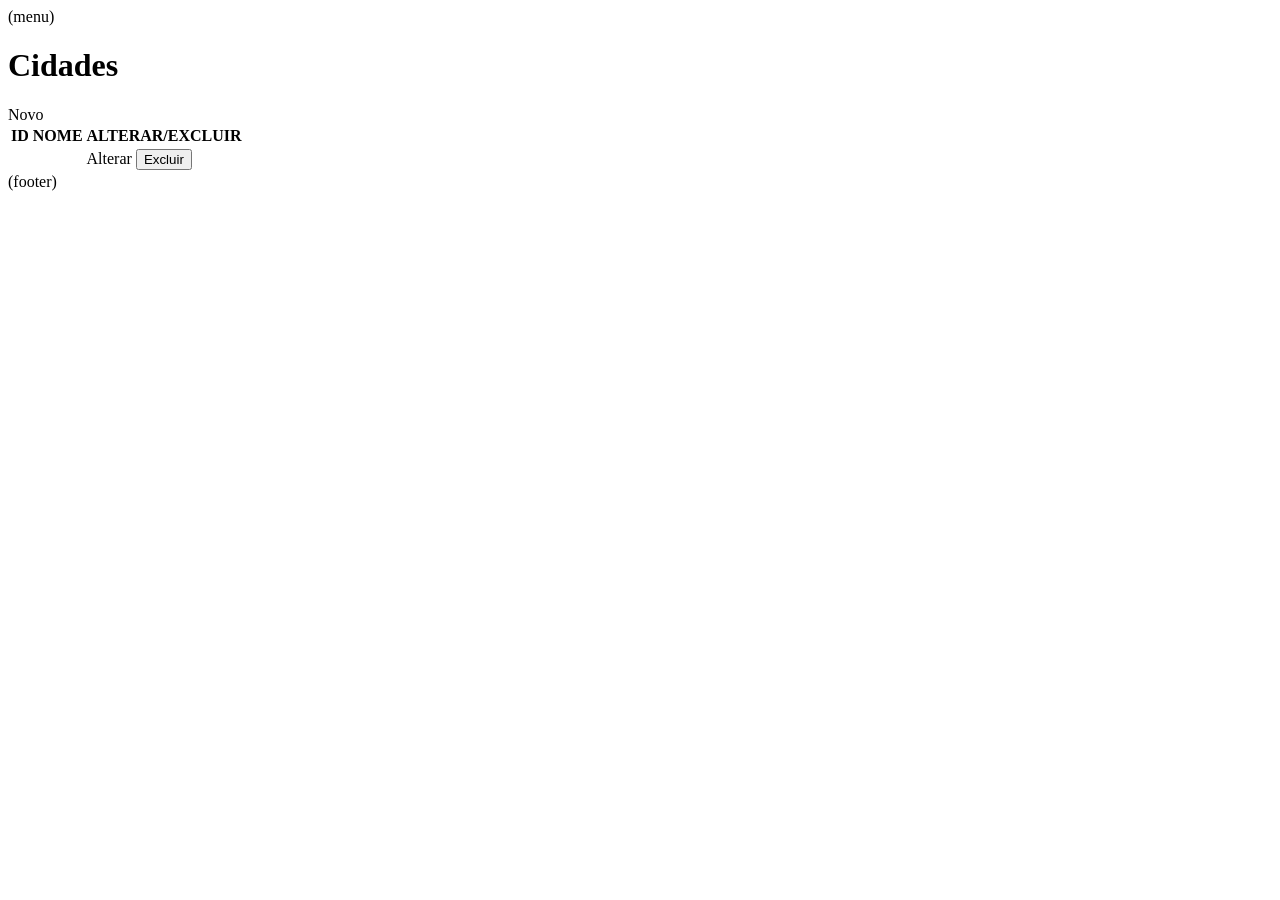
<file: dacs2022/src/main/resources/templates/cidade/index.html>
<!DOCTYPE html>
<html xmlns:th="http://www.thymeleaf.org"
    xmlns:layout="http://www.ultraq.net.nz/thymeleaf/layout">
    
    <head th:include="layout :: htmlhead"></head>

    <body>
        <nav th:replace="layout :: menu">(menu)</nav>

        <div class="container">

            <h1 class="text-center">Cidades</h1>
            <a class="btn btn-primary" th:href="@{/cidade/novo}">Novo</a>
            <table class="table table table-dark table-striped table-hover" id="cidades">
                <thead>
                    <tr>
                        <th>ID</th>
                        <th>NOME</th>
                        <th>ALTERAR/EXCLUIR</th>
                    </tr>
                </thead>
                <tbody>
                    <tr th:each="cidade : ${listaCidades}">
                        <td th:text="${cidade.id}"></td>
                        <td th:text="${cidade.nome}"></td>
                        <td>
                            <a class="btn btn-primary" th:href="@{'/cidade/alterar/'+${cidade.id}}">Alterar</a>
                            
                            <button class="btn btn-danger js-delete" 
                                    th:data-id="${cidade.id}" >Excluir</button>
                        </td>
                    </tr>
                </tbody>
            </table>
    
        </div>
        
        <div th:include="layout :: footer">(footer)</div>

        <script type="text/javascript">
            $(document).ready(function() {
                $("#cidades").on('click', '.js-delete', function() {
                    let button = $(this);
                    bootbox.confirm("Confirma a exclusão do registro?", function(result) {
                        if (result) {
                            $.ajax({
                                url: '/cidade/delete/' + button.attr("data-id"),
                                method: 'GET',
                                success : function() {
                                    window.location.href = '/cidade/';
                                }
                            });
                        }
                    });
                });
            });
        </script>
    </body>
</html>
</file>
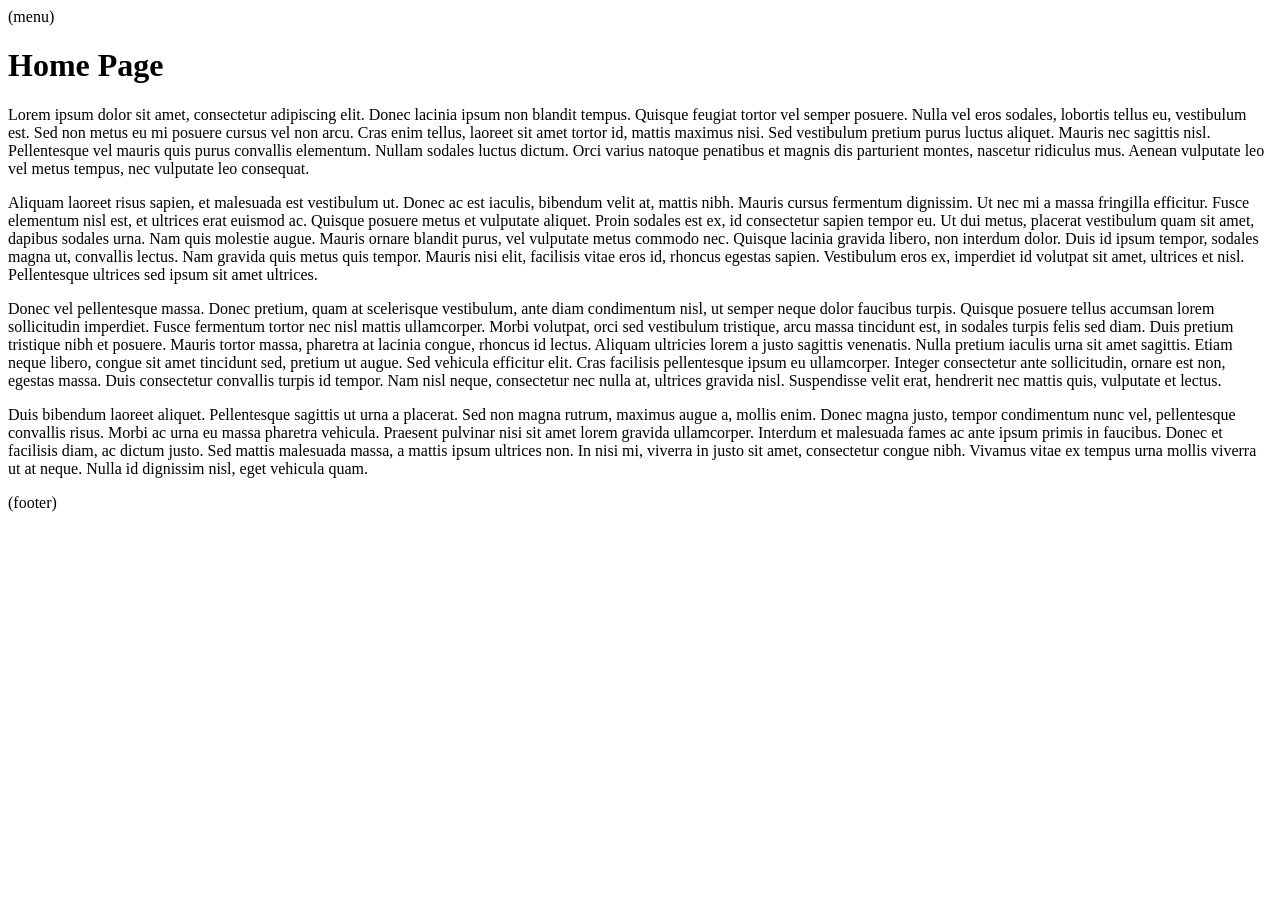
<file: dacs2022/src/main/resources/templates/home/index.html>
<!DOCTYPE html>
<html xmlns:th="http://www.thymeleaf.org"
      xmlns:layout="http://www.ultraq.net.nz/thymeleaf/layout">
      
    <head th:include="layout :: htmlhead"></head>

    <body>
        <nav th:replace="layout :: menu">(menu)</nav>

        <div class="container">
            <h1 class="text-center">Home Page</h1>
            <p>Lorem ipsum dolor sit amet, consectetur adipiscing elit. Donec lacinia ipsum non blandit tempus. Quisque feugiat tortor vel semper posuere. Nulla vel eros sodales, lobortis tellus eu, vestibulum est. Sed non metus eu mi posuere cursus vel non arcu. Cras enim tellus, laoreet sit amet tortor id, mattis maximus nisi. Sed vestibulum pretium purus luctus aliquet. Mauris nec sagittis nisl. Pellentesque vel mauris quis purus convallis elementum. Nullam sodales luctus dictum. Orci varius natoque penatibus et magnis dis parturient montes, nascetur ridiculus mus. Aenean vulputate leo vel metus tempus, nec vulputate leo consequat.</p>
            <p>Aliquam laoreet risus sapien, et malesuada est vestibulum ut. Donec ac est iaculis, bibendum velit at, mattis nibh. Mauris cursus fermentum dignissim. Ut nec mi a massa fringilla efficitur. Fusce elementum nisl est, et ultrices erat euismod ac. Quisque posuere metus et vulputate aliquet. Proin sodales est ex, id consectetur sapien tempor eu. Ut dui metus, placerat vestibulum quam sit amet, dapibus sodales urna. Nam quis molestie augue. Mauris ornare blandit purus, vel vulputate metus commodo nec. Quisque lacinia gravida libero, non interdum dolor. Duis id ipsum tempor, sodales magna ut, convallis lectus. Nam gravida quis metus quis tempor. Mauris nisi elit, facilisis vitae eros id, rhoncus egestas sapien. Vestibulum eros ex, imperdiet id volutpat sit amet, ultrices et nisl. Pellentesque ultrices sed ipsum sit amet ultrices.</p>
            <p>Donec vel pellentesque massa. Donec pretium, quam at scelerisque vestibulum, ante diam condimentum nisl, ut semper neque dolor faucibus turpis. Quisque posuere tellus accumsan lorem sollicitudin imperdiet. Fusce fermentum tortor nec nisl mattis ullamcorper. Morbi volutpat, orci sed vestibulum tristique, arcu massa tincidunt est, in sodales turpis felis sed diam. Duis pretium tristique nibh et posuere. Mauris tortor massa, pharetra at lacinia congue, rhoncus id lectus. Aliquam ultricies lorem a justo sagittis venenatis. Nulla pretium iaculis urna sit amet sagittis. Etiam neque libero, congue sit amet tincidunt sed, pretium ut augue. Sed vehicula efficitur elit. Cras facilisis pellentesque ipsum eu ullamcorper. Integer consectetur ante sollicitudin, ornare est non, egestas massa. Duis consectetur convallis turpis id tempor. Nam nisl neque, consectetur nec nulla at, ultrices gravida nisl. Suspendisse velit erat, hendrerit nec mattis quis, vulputate et lectus.</p>
            <p>Duis bibendum laoreet aliquet. Pellentesque sagittis ut urna a placerat. Sed non magna rutrum, maximus augue a, mollis enim. Donec magna justo, tempor condimentum nunc vel, pellentesque convallis risus. Morbi ac urna eu massa pharetra vehicula. Praesent pulvinar nisi sit amet lorem gravida ullamcorper. Interdum et malesuada fames ac ante ipsum primis in faucibus. Donec et facilisis diam, ac dictum justo. Sed mattis malesuada massa, a mattis ipsum ultrices non. In nisi mi, viverra in justo sit amet, consectetur congue nibh. Vivamus vitae ex tempus urna mollis viverra ut at neque. Nulla id dignissim nisl, eget vehicula quam.</p>
        </div>
        
        <div th:include="layout :: footer">(footer)</div>
    </body>
</html>
</file>
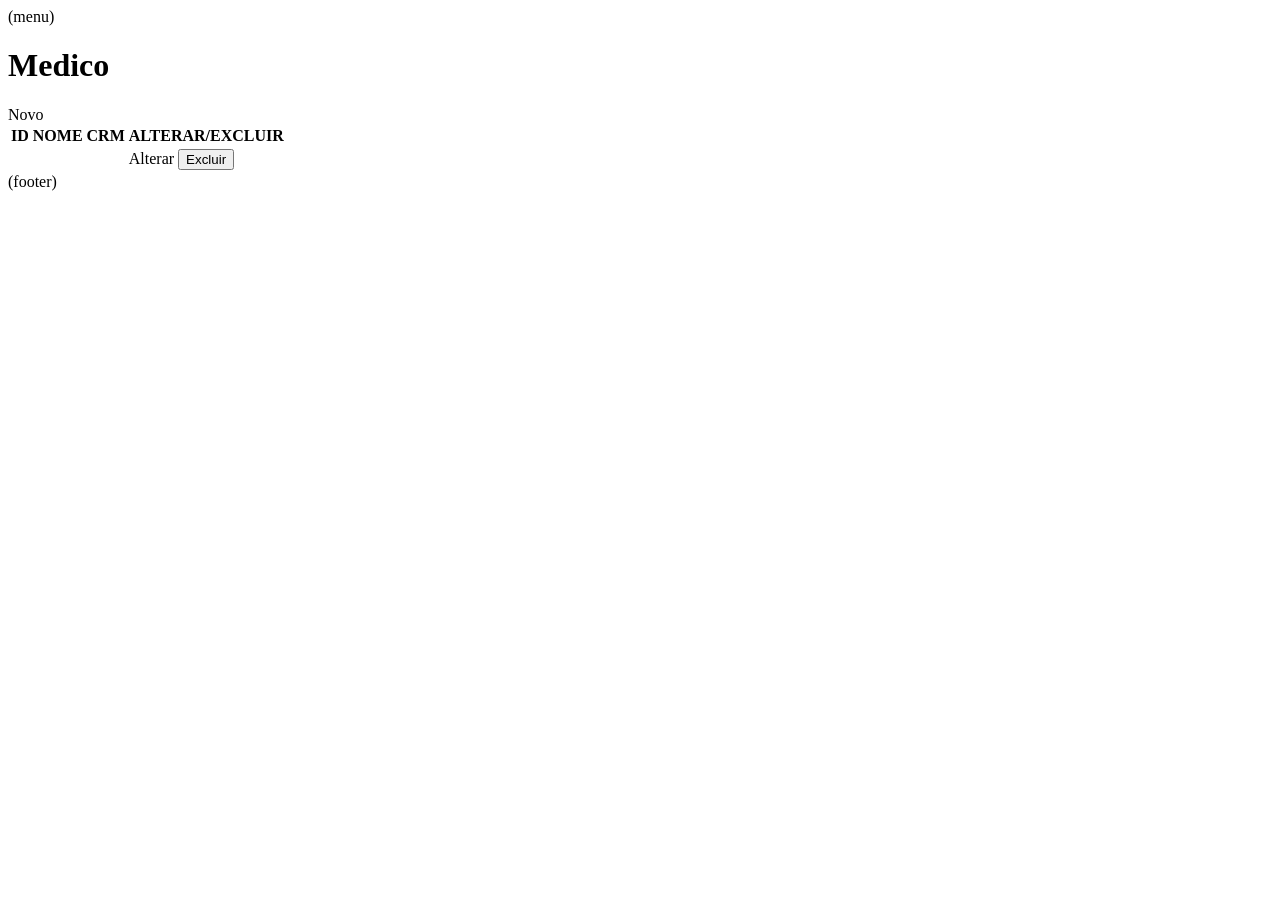
<file: dacs2022/src/main/resources/templates/medico/index.html>
<!DOCTYPE html>
<html xmlns:th="http://www.thymeleaf.org"
    xmlns:layout="http://www.ultraq.net.nz/thymeleaf/layout">
    
    <head th:include="layout :: htmlhead"></head>

    <body>
        <nav th:replace="layout :: menu">(menu)</nav>

        <div class="container">
            <h1 class="text-center">Medico</h1>
            <a class="btn btn-primary" th:href="@{/medico/novo}">Novo</a>
            <table class="table table table-dark table-striped table-hover" id="medico">
                <thead>
                    <tr>
                        <th>ID</th>
                        <th>NOME</th>
                        <th>CRM</th>
                        <th>ALTERAR/EXCLUIR</th>
                    </tr>
                </thead>
                <tbody>
                    <tr th:each="medico : ${listaMedicos}">
                        <td th:text="${medico.id}"></td>
                        <td th:text="${medico.nome}"></td>
                        <td th:text="${medico.CRM}"></td>
                        <td>
                            <a class="btn btn-primary" th:href="@{'/medico/alterar/'+${medico.id}}">Alterar</a>
                            
                            <button class="btn btn-danger js-delete" 
                                    th:data-id="${medico.id}" >Excluir</button>
                        </td>
                    </tr>
                </tbody>
            </table>
        </div>
        
        <div th:include="layout :: footer">(footer)</div>
        
        <script type="text/javascript">
            $(document).ready(function() {
                $("#medico").on('click', '.js-delete', function() {
                    let button = $(this);
                    bootbox.confirm("Confirma a exclusão do registro?", function(result) {
                        if (result) {
                            $.ajax({
                                url: '/medico/delete/' + button.attr("data-id"),
                                method: 'GET',
                                success : function() {
                                    window.location.href = '/medico/';
                                }
                            });
                        }
                    });
                });
            });
        </script>
    </body>
</html>
</file>
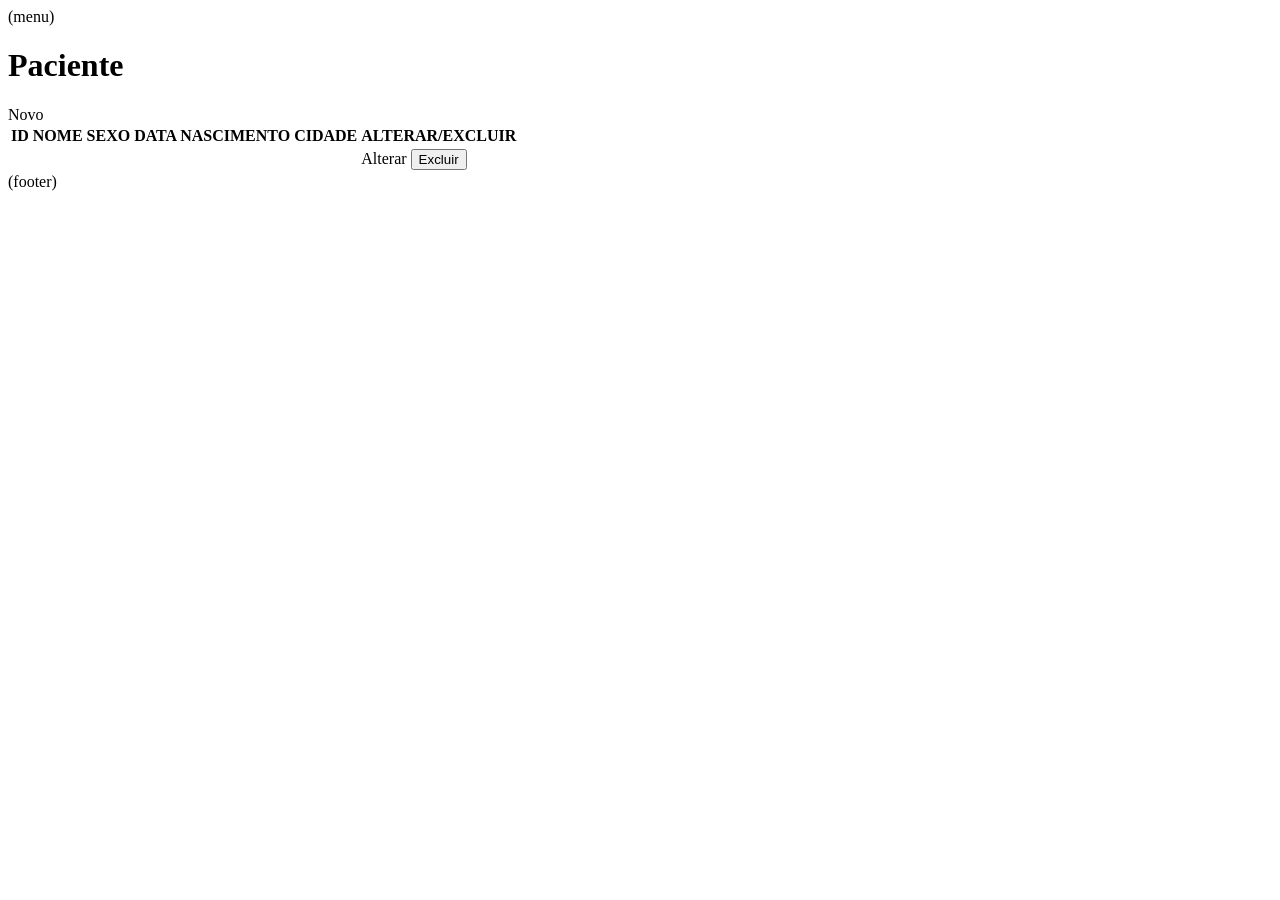
<file: dacs2022/src/main/resources/templates/paciente/index.html>
<!DOCTYPE html>
<html xmlns:th="http://www.thymeleaf.org"
      xmlns:layout="http://www.ultraq.net.nz/thymeleaf/layout">
      
    <head th:include="layout :: htmlhead"></head>

    <body>
        <nav th:replace="layout :: menu">(menu)</nav>

        <div class="container">
            <h1 class="text-center">Paciente</h1>
            <a class="btn btn-primary" th:href="@{/paciente/novo}">Novo</a>
            <table class="table table table-dark table-striped table-hover" id="pacientes">
                <thead>
                    <tr>
                        <th>ID</th>
                        <th>NOME</th>
                        <th>SEXO</th>
                        <th>DATA NASCIMENTO</th>
                        <th>CIDADE</th>
                        <th>ALTERAR/EXCLUIR</th>
                    </tr>
                </thead>
                <tbody>
                    <tr th:each="paciente : ${listaPacientes}">
                        <td th:text="${paciente.id}"></td>
                        <td th:text="${paciente.nome}"></td>
                        <td th:text="${paciente.sexo}"></td>
                        <td th:text="${paciente.dataNascimento}"></td>
                        <td th:text="${paciente.cidade?.nome}"></td>
                        <td>
                            <a class="btn btn-primary" th:href="@{'/paciente/alterar/'+${paciente.id}}">Alterar</a>
                            
                            <button class="btn btn-danger js-delete" 
                                    th:data-id="${paciente.id}" >Excluir</button>
                        </td>
                    </tr>
                </tbody>
            </table>
            
        </div>
        
        <div th:include="layout :: footer">(footer)</div>
    
        <script type="text/javascript">
            $(document).ready(function() {
                $("#pacientes").on('click', '.js-delete', function() {
                    let button = $(this);
                    bootbox.confirm("Confirma a exclusão do registro?", function(result) {
                        if (result) {
                            $.ajax({
                                url: '/paciente/delete/' + button.attr("data-id"),
                                method: 'GET',
                                success : function() {
                                    window.location.href = '/paciente/';
                                }
                            });
                        }
                    });
                });
            });
        </script>

    </body>
</html>
</file>
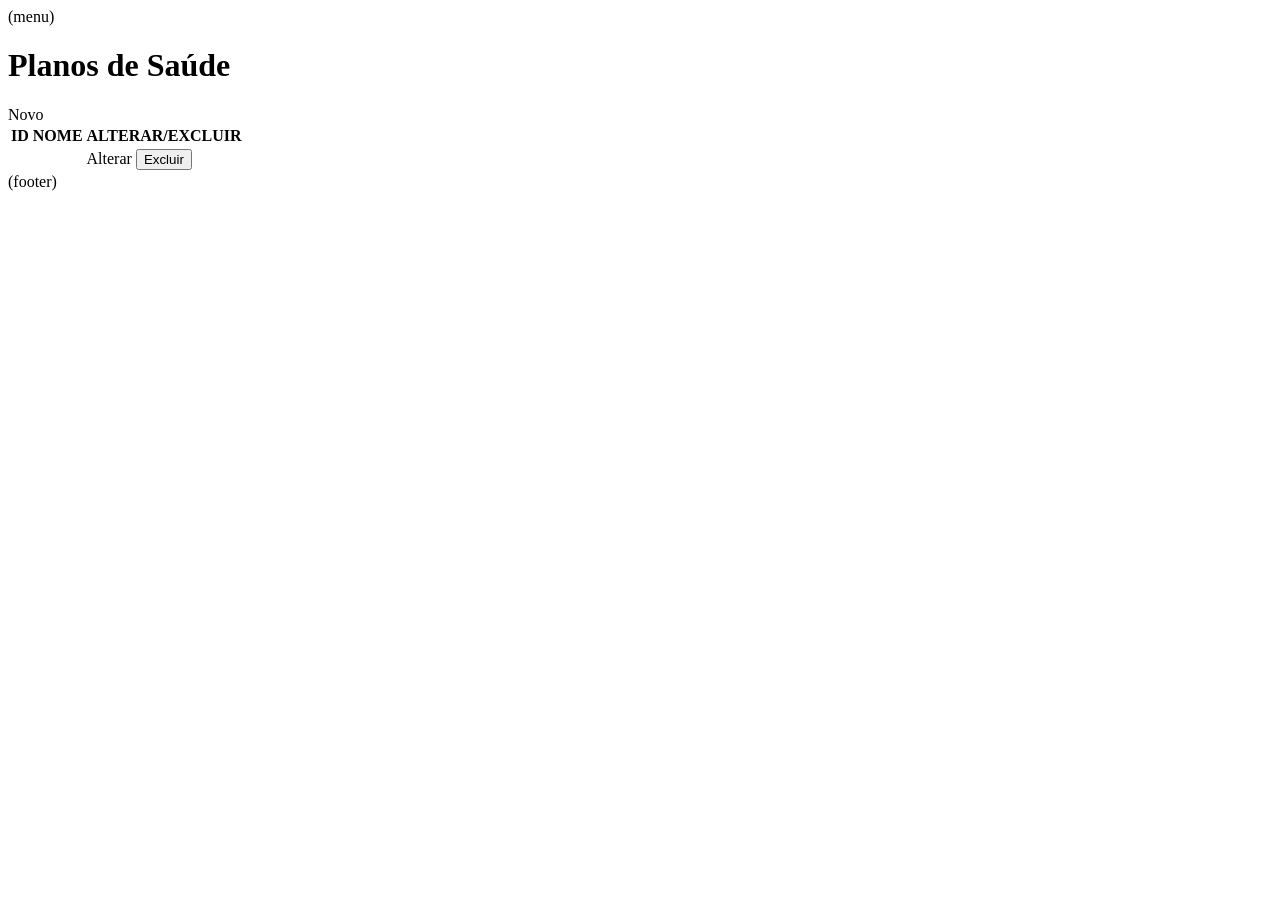
<file: dacs2022/src/main/resources/templates/planoDeSaude/index.html>
<!DOCTYPE html>
<html xmlns:th="http://www.thymeleaf.org"
    xmlns:layout="http://www.ultraq.net.nz/thymeleaf/layout">
    
    <head th:include="layout :: htmlhead"></head>

    <body>
        <nav th:replace="layout :: menu">(menu)</nav>

        <div class="container">

            <h1 class="text-center">Planos de Saúde</h1>
            <a class="btn btn-primary" th:href="@{/planoDeSaude/novo}">Novo</a>
            <table class="table table table-dark table-striped table-hover" id="planos">
                <thead>
                    <tr>
                        <th>ID</th>
                        <th>NOME</th>
                        <th>ALTERAR/EXCLUIR</th>
                    </tr>
                </thead>
                <tbody>
                    <tr th:each="plano : ${listaPlanos}">
                        <td th:text="${plano.id}"></td>
                        <td th:text="${plano.nome}"></td>
                        <td>
                            <a class="btn btn-primary" th:href="@{'/planoDeSaude/alterar/'+${plano.id}}">Alterar</a>
                            
                            <button class="btn btn-danger js-delete" 
                                    th:data-id="${plano.id}" >Excluir</button>
                        </td>
                    </tr>
                </tbody>
            </table>
    
        </div>
        
        <div th:include="layout :: footer">(footer)</div>

        <script type="text/javascript">
            $(document).ready(function() {
                $("#planos").on('click', '.js-delete', function() {
                    let button = $(this);
                    bootbox.confirm("Confirma a exclusão do registro?", function(result) {
                        if (result) {
                            $.ajax({
                                url: '/planoDeSaude/delete/' + button.attr("data-id"),
                                method: 'GET',
                                success : function() {
                                    window.location.href = '/planoDeSaude/';
                                }
                            });
                        }
                    });
                });
            });
        </script>
    </body>
</html>
</file>
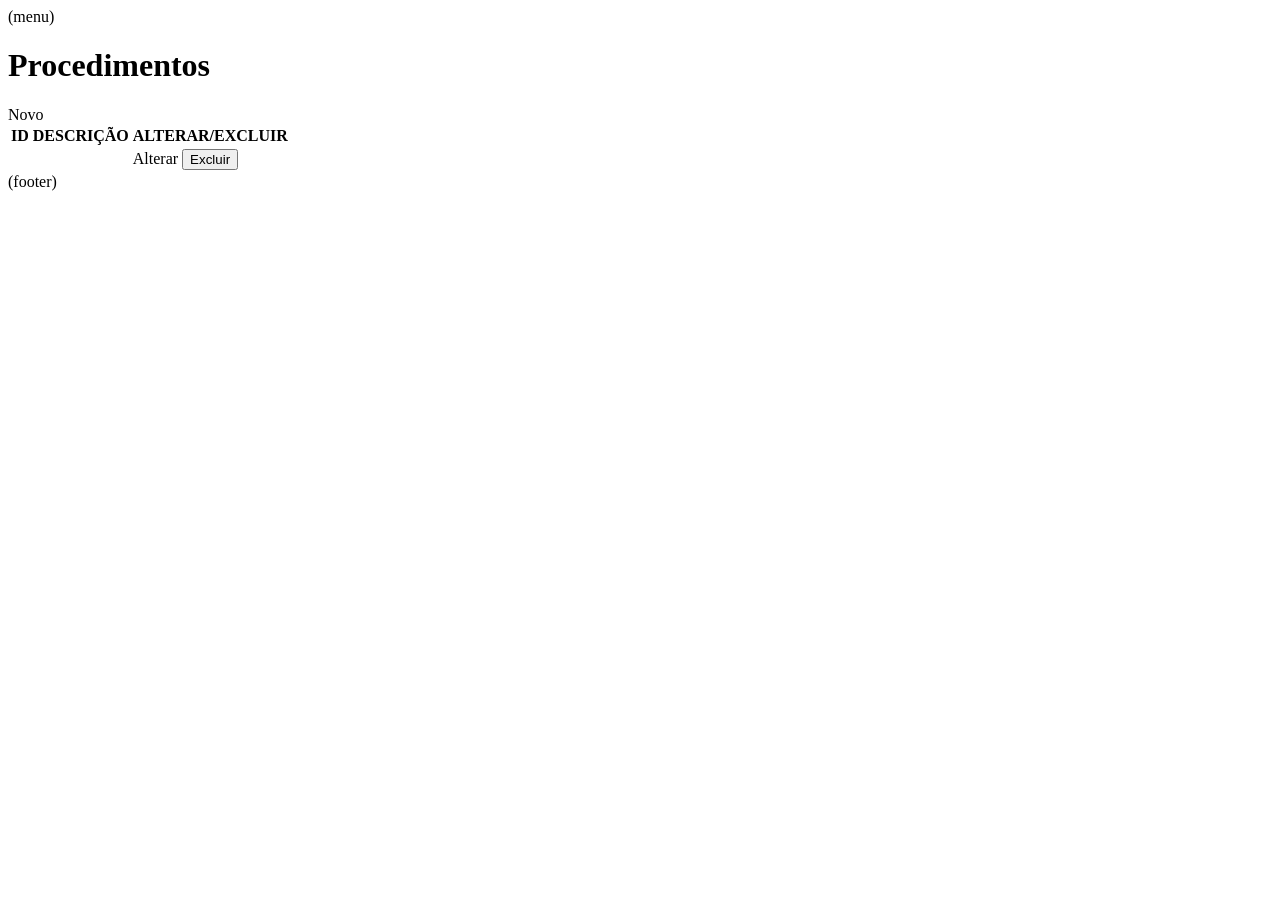
<file: dacs2022/src/main/resources/templates/procedimento/index.html>
<!DOCTYPE html>
<html xmlns:th="http://www.thymeleaf.org"
    xmlns:layout="http://www.ultraq.net.nz/thymeleaf/layout">
    
    <head th:include="layout :: htmlhead"></head>

    <body>
        <nav th:replace="layout :: menu">(menu)</nav>

        <div class="container">

            <h1 class="text-center">Procedimentos</h1>
            <a class="btn btn-primary" th:href="@{/procedimento/novo}">Novo</a>
            <table class="table table table-dark table-striped table-hover" id="procedimentos">
                <thead>
                    <tr>
                        <th>ID</th>
                        <th>DESCRIÇÃO</th>
                        <th>ALTERAR/EXCLUIR</th>
                    </tr>
                </thead>
                <tbody>
                    <tr th:each="procedimento : ${listaProcedimentos}">
                        <td th:text="${procedimento.id}"></td>
                        <td th:text="${procedimento.descricao}"></td>
                        <td>
                            <a class="btn btn-primary" th:href="@{'/procedimento/alterar/'+${procedimento.id}}">Alterar</a>
                            
                            <button class="btn btn-danger js-delete" 
                                    th:data-id="${procedimento.id}" >Excluir</button>
                        </td>
                    </tr>
                </tbody>
            </table>
    
        </div>
        
        <div th:include="layout :: footer">(footer)</div>

        <script type="text/javascript">
            $(document).ready(function() {
                $("#procedimentos").on('click', '.js-delete', function() {
                    let button = $(this);
                    bootbox.confirm("Confirma a exclusão do registro?", function(result) {
                        if (result) {
                            $.ajax({
                                url: '/procedimento/delete/' + button.attr("data-id"),
                                method: 'GET',
                                success : function() {
                                    window.location.href = '/procedimento/';
                                }
                            });
                        }
                    });
                });
            });
        </script>
    </body>
</html>
</file>
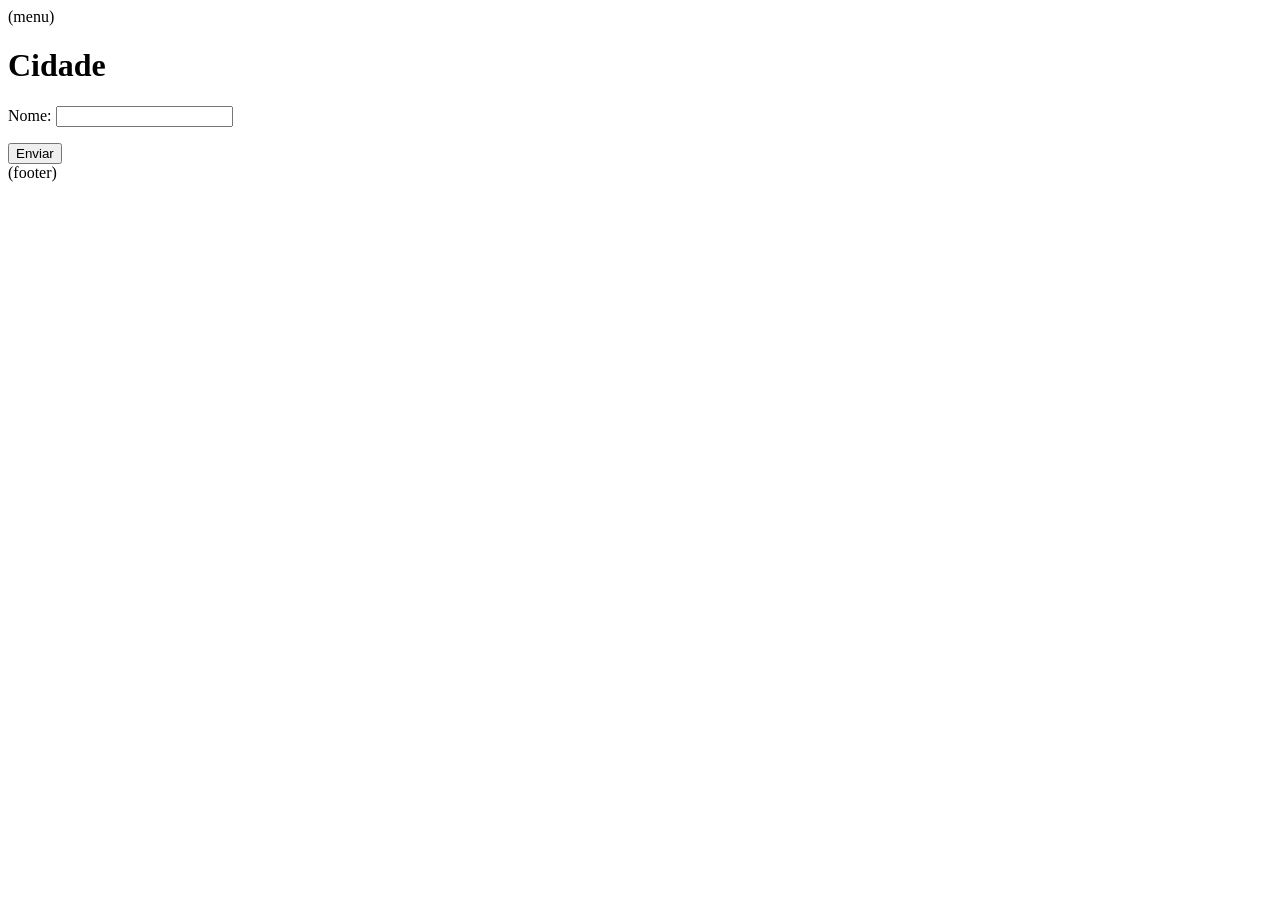
<file: dacs2022/src/main/resources/templates/cidade/form.html>
<!DOCTYPE html>
<html xmlns:th="http://www.thymeleaf.org"
    xmlns:layout="http://www.ultraq.net.nz/thymeleaf/layout">
    
    <head th:include="layout :: htmlhead"></head>

<body>
    <nav th:replace="layout :: menu">(menu)</nav>

    <div class="container">
        <h1 class="text-center">Cidade</h1>
        <form method="POST" th:action="@{/cidade/(form)}" th:object="${cidade}">
            <input type="hidden" th:field="*{id}">
            <div class="form-group">
                <div class="row">
                    <div class="col-12">
                        <label for="txtNome" >Nome:</label>
                        <input class="form-control" id="txtNome" type="text" th:field="*{nome}">
                        <p th:if="${#fields.hasErrors('nome')}"
                        th:errors="*{nome}"
                        class="alert alert-danger"/>
                    </div>
                </div>
            </div>

            <button type="submit" class="btn btn-primary">Enviar</button>            
        </form>
    </div>
    
    <div th:include="layout :: footer">(footer)</div>
</body>
</html>
</file>
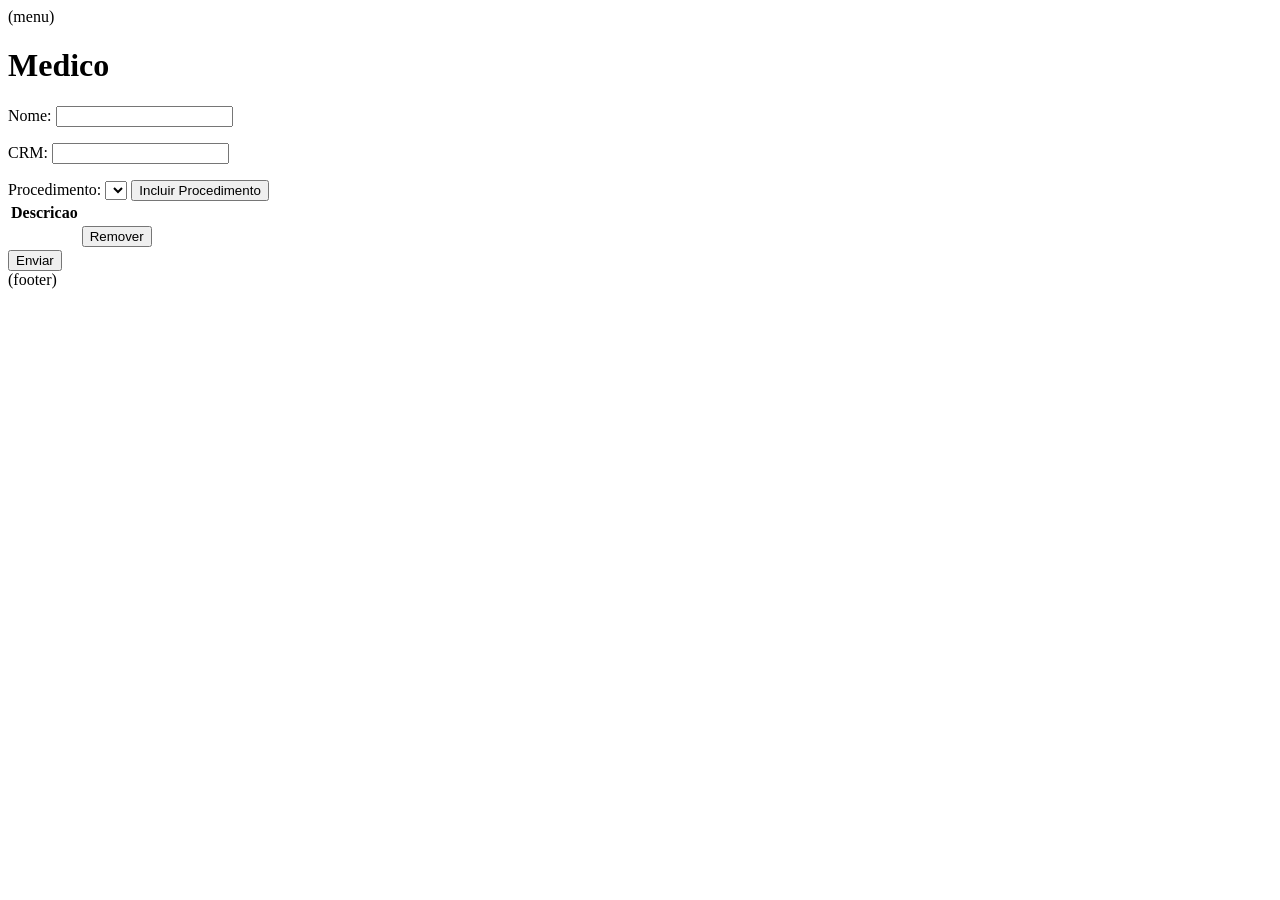
<file: dacs2022/src/main/resources/templates/medico/form.html>
<!DOCTYPE html>
<html xmlns:th="http://www.thymeleaf.org"
    xmlns:layout="http://www.ultraq.net.nz/thymeleaf/layout">
    
    <head th:include="layout :: htmlhead"></head>

    <body>
        <nav th:replace="layout :: menu">(menu)</nav>

        <div class="container">
            <h1 class="text-center">Medico</h1>
            <form method="POST" th:action="@{/medico/(form)}" th:object="${medico}">
                <input type="hidden" th:field="*{id}">
                <div class="form-group">
                    <div class="row">
                        <div class="col-12">
                            <label for="txtNome" >Nome: </label>
                            <input class="form-control" id="txtNome" type="text" th:field="*{nome}">
                            <p th:if="${#fields.hasErrors('nome')}"
                            th:errors="*{nome}"
                            class="alert alert-danger"/>
                        </div>
                    </div>
                </div>
    
                <div class="form-group">
                    <div class="row">
                        <div class="col-12">
                            <label for="txtCRM" >CRM: </label>
                            <input class="form-control" id="txtCRM" type="text" th:field="*{CRM}">
                            <p th:if="${#fields.hasErrors('CRM')}"
                            th:errors="*{CRM}"
                            class="alert alert-danger"/>
                        </div>
                    </div>
                </div>
    
                <div class="form-group">
                    <div class="row">
                        <div class="col-12">
                            <label for="procedimento">Procedimento:</label>
                            <select id="procedimento" th:field="*{procedimentoId}" class="form-select">
                                <option th:each="procedimento : ${listaProcedimentos}" 
                                        th:value="${procedimento.id}"
                                        th:text="${procedimento.descricao}">
                                </option>
                            </select>

                            <button type="submit" name="incProc" class="btn btn-primary">Incluir Procedimento</button>
                        </div>

                        <div class="form-group">
                            <table class="table">
                                <thead>
                                    <tr>
                                        <th>Descricao</th>
                                        <th></th>
                                    </tr>
                                </thead>
                                <tbody>
                                    <tr th:each="procedimento, stat : *{listaProcedimentos}">
                                        <td th:text="${procedimento.descricao}"></td>
                                        <input type="hidden" th:field="*{listaProcedimentos[__${stat.index}__].id}"/>
                                        <input type="hidden" th:field="*{listaProcedimentos[__${stat.index}__].descricao}"/>
                                        <td>
                                            <button type="submit" name="removeProc" th:value="__${stat.index}__" class="btn btn-primary">Remover</button>
                                        </td>
                                    </tr>
                                </tbody>
                            </table>
                        </div>
                    </div>
                </div>

                <button type="submit" name="save" class="btn btn-primary">Enviar</button>            
            </form>
        </div>
        
        <div th:include="layout :: footer">(footer)</div>
    </body>
</html>
</file>
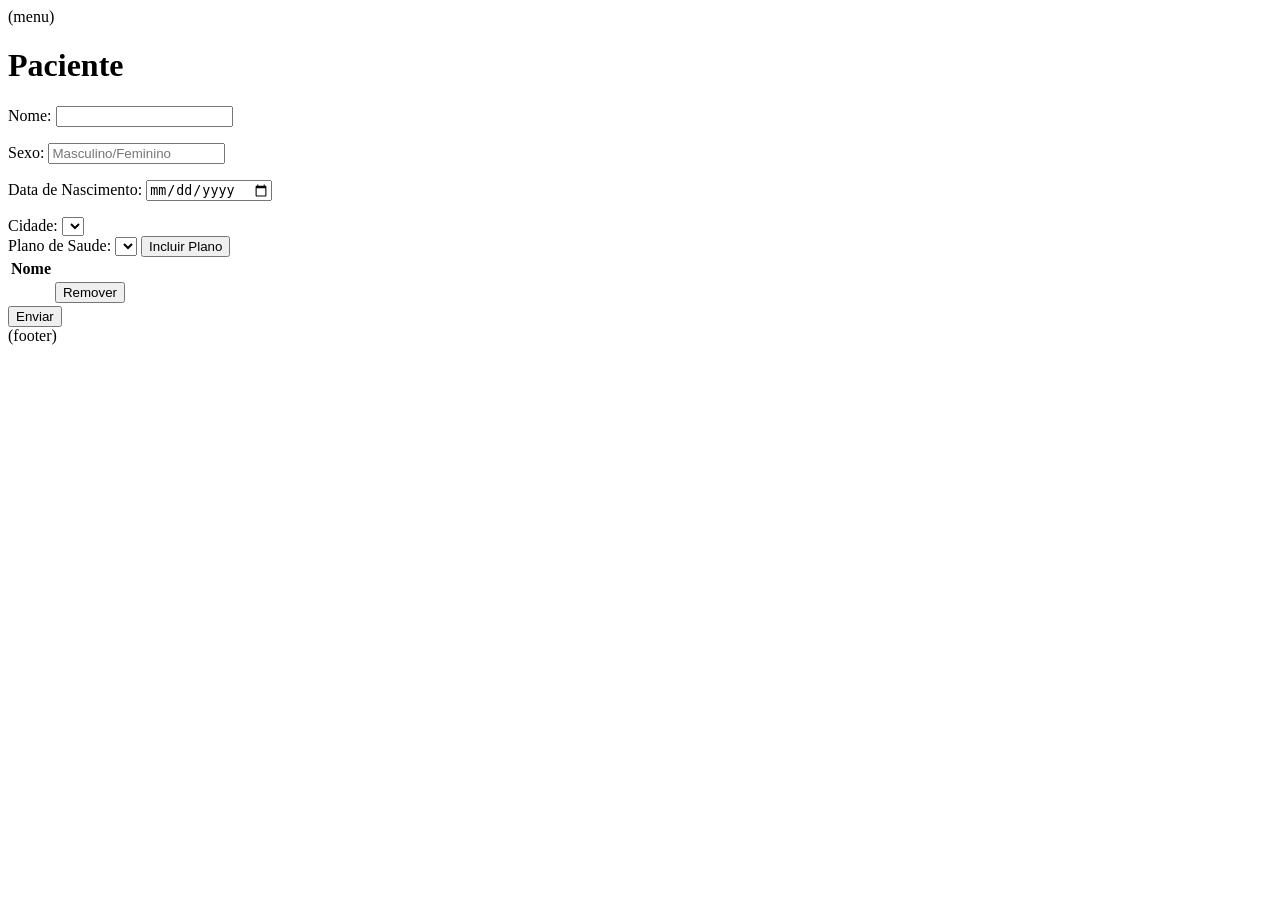
<file: dacs2022/src/main/resources/templates/paciente/form.html>
<!DOCTYPE html>
<html xmlns:th="http://www.thymeleaf.org"
    xmlns:layout="http://www.ultraq.net.nz/thymeleaf/layout">
    
    <head th:include="layout :: htmlhead"></head>

<body>
    <nav th:replace="layout :: menu">(menu)</nav>

    <div class="container">
        <h1 class="text-center">Paciente</h1>
        <form method="POST" th:action="@{/paciente/(form)}" th:object="${paciente}">
            <input type="hidden" th:field="*{id}">
            <div class="form-group">
                <div class="row">
                    <div class="col-12">
                        <label for="txtNome" >Nome: </label>
                        <input class="form-control" id="txtNome" type="text" th:field="*{nome}">
                        <p th:if="${#fields.hasErrors('nome')}"
                        th:errors="*{nome}"
                        class="alert alert-danger"/>
                    </div>
                </div>
            </div>

            <div class="form-group">
                <div class="row">
                    <div class="col-12">
                        <label for="txtSexo" >Sexo: </label>
                        <input class="form-control" id="txtSexo" type="text" placeholder="Masculino/Feminino" th:field="*{sexo}">
                        <p th:if="${#fields.hasErrors('sexo')}"
                        th:errors="*{sexo}"
                        class="alert alert-danger"/>
                    </div>
                </div>
            </div>

            <div class="form-group">
                <div class="row">
                    <div class="col-12">
                        <label for="dateDataDeNascimento">Data de Nascimento: </label>
                        <input class="form-control" id="dateDataDeNascimento" type="date" th:field="*{dataNascimento}">
                        <p th:if="${#fields.hasErrors('dataNascimento')}"
                        th:errors="*{dataNascimento}"
                        class="alert alert-danger"/>
                    </div>
                </div>
            </div>

            <div class="form-group">
                <div class="row">
                    <div class="col-12">
                        <label for="cidade">Cidade:</label>
                        <select id="cidade" th:field="*{cidadeId}" class="form-select">
                            <option th:each="umaCidade : ${listaCidades}"
                                    th:value="${umaCidade.id}"
                                    th:text="${umaCidade.nome}">
                            </option>
                        </select>
                    </div>
                </div>
            </div>

            <div class="form-group">
                <div class="row">
                    <div class="col-12">
                        <label for="planoDeSaude">Plano de Saude:</label>
                        <select id="planoDeSaude" th:field="*{planoId}" class="form-select">
                            <option th:each="plano : ${listaPlanos}"
                                    th:value="${plano.id}"
                                    th:text="${plano.nome}">
                            </option>
                        </select>

                        <button type="submit" name="incplano" class="btn btn-primary">Incluir Plano</button>
                    </div>

                    <div class="form-group">
                        <table class="table">
                            <thead>
                                <tr>
                                    <th>Nome</th>
                                    <th></th>
                                </tr>
                            </thead>
                            <tbody>
                                <tr th:each="plano, stat : *{listaPlanos}">
                                    <td th:text="${plano.nome}"></td>
                                    <input type="hidden" th:field="*{listaPlanos[__${stat.index}__].id}"/>
                                    <input type="hidden" th:field="*{listaPlanos[__${stat.index}__].nome}"/>
                                    <td>
                                        <button type="submit" name="removeitem" th:value="__${stat.index}__" class="btn btn-primary">Remover</button>
                                    </td>
                                </tr>
                            </tbody>
                        </table>
                    </div>
                </div>
            </div>

            <button type="submit" name="save" class="btn btn-primary">Enviar</button>            
        </form>
    </div>
    
    <div th:include="layout :: footer">(footer)</div>
</body>
</html>
</file>
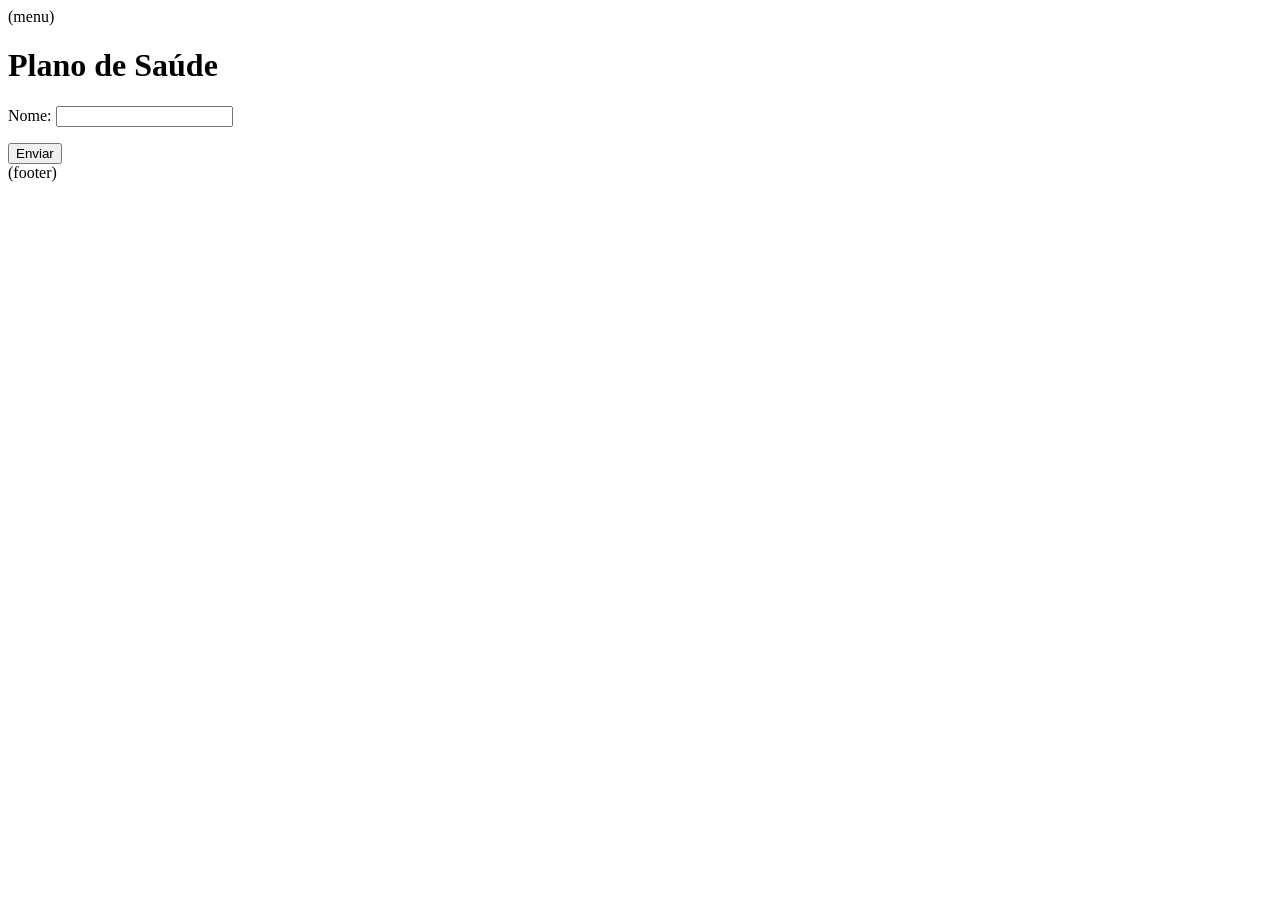
<file: dacs2022/src/main/resources/templates/planoDeSaude/form.html>
<!DOCTYPE html>
<html xmlns:th="http://www.thymeleaf.org"
    xmlns:layout="http://www.ultraq.net.nz/thymeleaf/layout">
    
    <head th:include="layout :: htmlhead"></head>

<body>
    <nav th:replace="layout :: menu">(menu)</nav>

    <div class="container">
        <h1 class="text-center">Plano de Saúde</h1>
        <form method="POST" th:action="@{/planoDeSaude/(form)}" th:object="${plano}">
            <input type="hidden" th:field="*{id}">
            <div class="form-group">
                <div class="row">
                    <div class="col-12">
                        <label for="txtNome" >Nome:</label>
                        <input class="form-control" id="txtNome" type="text" th:field="*{nome}">
                        <p th:if="${#fields.hasErrors('nome')}"
                        th:errors="*{nome}"
                        class="alert alert-danger"/>
                    </div>
                </div>
            </div>

            <button type="submit" class="btn btn-primary">Enviar</button>            
        </form>
    </div>
    
    <div th:include="layout :: footer">(footer)</div>
</body>
</html>
</file>
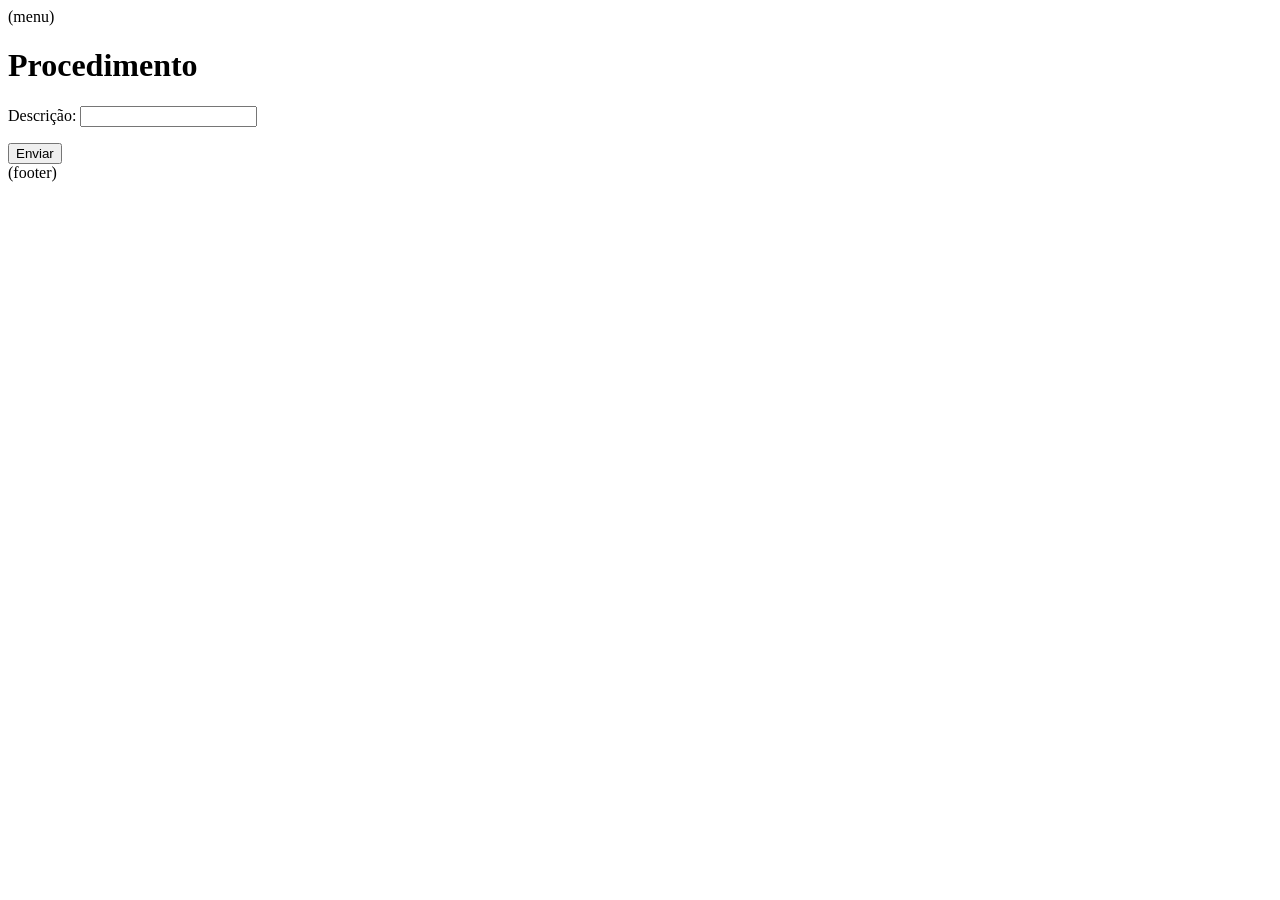
<file: dacs2022/src/main/resources/templates/procedimento/form.html>
<!DOCTYPE html>
<html xmlns:th="http://www.thymeleaf.org"
    xmlns:layout="http://www.ultraq.net.nz/thymeleaf/layout">
    
    <head th:include="layout :: htmlhead"></head>

<body>
    <nav th:replace="layout :: menu">(menu)</nav>

    <div class="container">
        <h1 class="text-center">Procedimento</h1>
        <form method="POST" th:action="@{/procedimento/(form)}" th:object="${procedimento}">
            <input type="hidden" th:field="*{id}">
            <div class="form-group">
                <div class="row">
                    <div class="col-12">
                        <label for="txtDesc" >Descrição: </label>
                        <input class="form-control" id="txtDesc" type="text" th:field="*{descricao}">
                        <p th:if="${#fields.hasErrors('descricao')}"
                        th:errors="*{descricao}"
                        class="alert alert-danger"/>
                    </div>
                </div>
            </div>

            <button type="submit" class="btn btn-primary">Enviar</button>            
        </form>
    </div>
    
    <div th:include="layout :: footer">(footer)</div>
</body>
</html>
</file>
